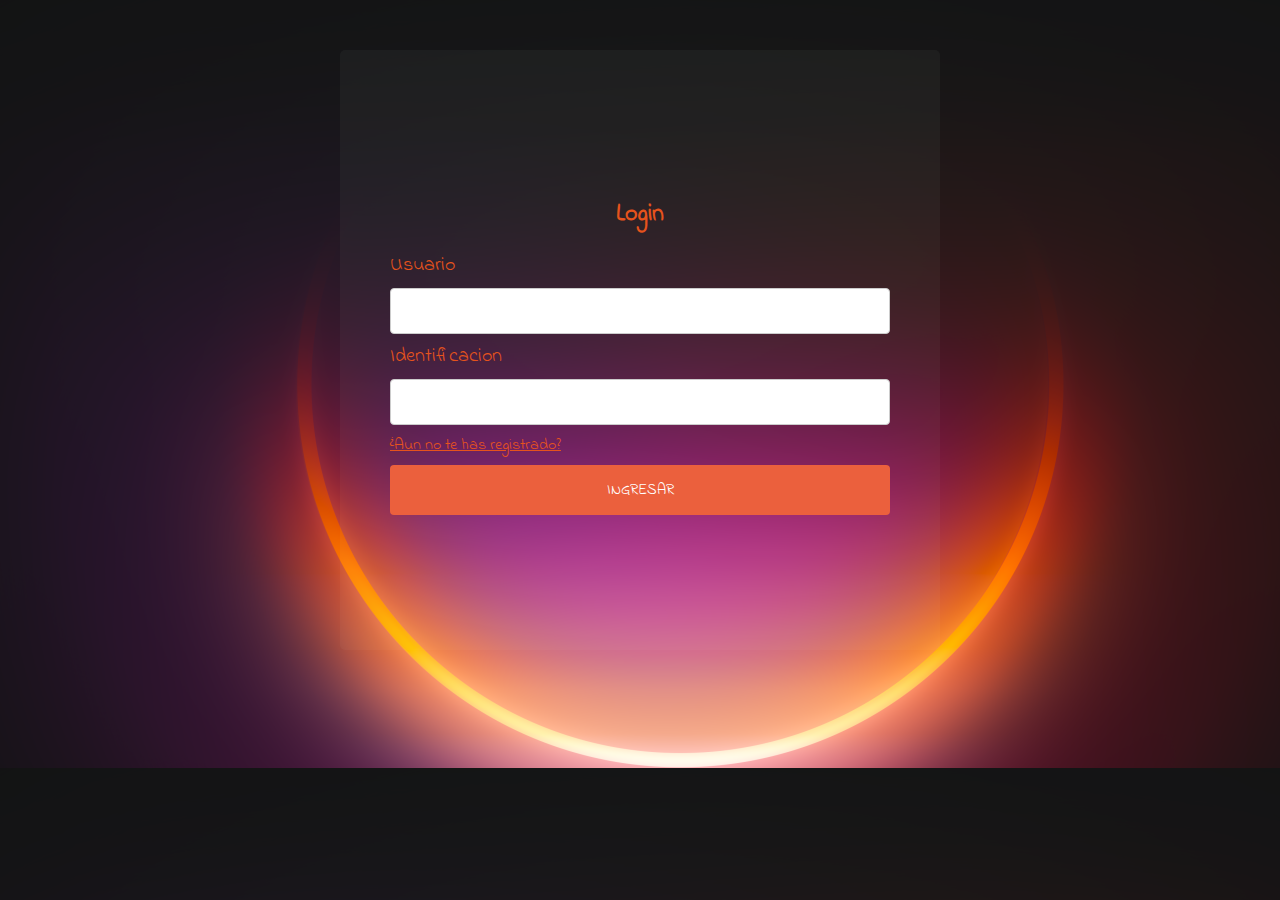
<file: index.html>
<!DOCTYPE html>
<html lang="en">
<head>
    <meta charset="UTF-8">
    <meta name="viewport" content="width=device-width, initial-scale=1.0">
    <link rel="stylesheet" href="style.css">
    <link rel="preconnect" href="https://fonts.googleapis.com">
    <link rel="preconnect" href="https://fonts.gstatic.com" crossorigin>
    <link href="https://fonts.googleapis.com/css2?family=Indie+Flower&display=swap" rel="stylesheet">
    <title>Login</title>
</head>
<body class="indie-flower-regular">
    <div class="container">
        <div>
            <h2>Login</h2>
        </div>
        <div>
            <form action="" onsubmit="login(event)">
                <label for="usuario">Usuario</label>
                <input class="indie-flower-regular" type="text" id="usuario" name="usuario" required>
                <label for="password">Identificacion</label>
                <input  class="indie-flower-regular" type="text" id="password" name="password" required>
                <a href="registro.html">¿Aun no te has registrado?</a>
                <input type="submit" value="INGRESAR" class="indie-flower-regular">
            </form>
        </div>
    </div>
    <script src="login.js"></script>
</body>
</html>
</file>
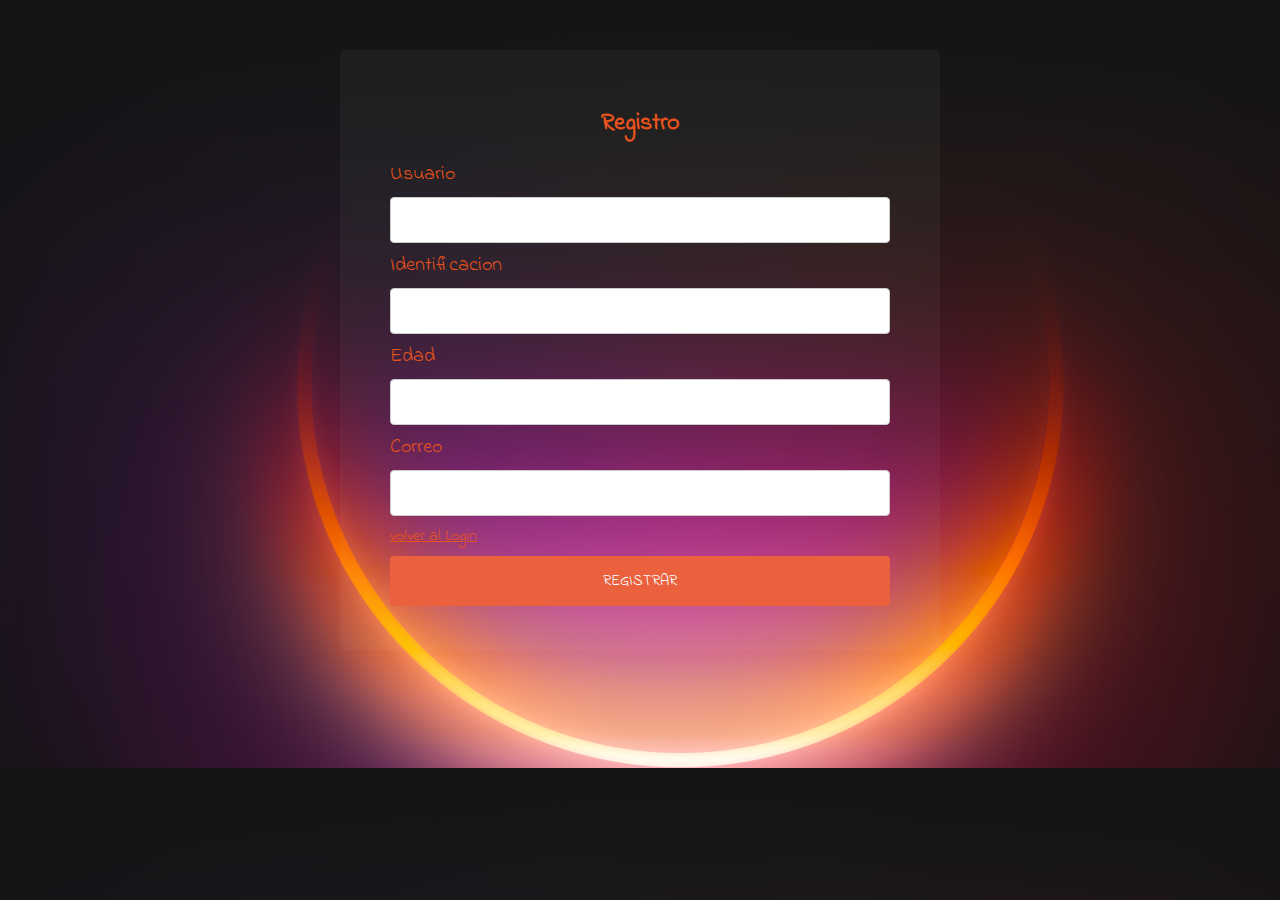
<file: registro.html>
<!DOCTYPE html>
<html lang="en">
<head>
    <meta charset="UTF-8">
    <meta name="viewport" content="width=device-width, initial-scale=1.0">
    <link rel="stylesheet" href="style.css">
    <link rel="preconnect" href="https://fonts.googleapis.com">
    <link rel="preconnect" href="https://fonts.gstatic.com" crossorigin>
    <link href="https://fonts.googleapis.com/css2?family=Indie+Flower&display=swap" rel="stylesheet">
    <title>Login</title>
</head>
<body class="indie-flower-regular">
    <div class="container">
        <div>
            <h2>Registro</h2>
        </div>
        <div>
            <form action="" onsubmit="guardarRegistro(event)">
                <label for="usuario">Usuario</label>
                <input class="indie-flower-regular" type="text" id="usuario" name="usuario" required>
                <label for="password">Identificacion</label>
                <input  class="indie-flower-regular" type="Text" id="password" name="password" required>
                <label for="age">Edad</label>
                <input  class="indie-flower-regular" type="text" id="age" name="age" required>
                <label for="email">Correo</label>
                <input  class="indie-flower-regular" type="text" id="email" name="email" required>
                <a href="index.html">volver al Login</a>
                <input type="submit" value="REGISTRAR" class="indie-flower-regular">
            </form>
        </div>
    </div>
    <script src="login.js"></script>
</body>
</html>
</file>
<file: style.css>
body
{
    background-image: url("images/fondo2.png");
    margin: 0;
}

.indie-flower-regular {
    font-family: "Indie Flower", cursive;
    font-weight: 400;
    font-style: normal;
  }
  

.container
{
    margin:auto;
    margin-top: 50px;
    display:flex;
    flex-direction: column;
    align-items: center;
    justify-content: center;
    padding: 50px;
    width: 500px;
    height: 500px;
    border-radius: 5px;
    background-color: rgba(238, 245, 238, 0.041) ;
    
    
}

    
h1, h2
{
    text-align: center;
    color:#E6531C;
}

label
{
    color: #E6531C;
    font-size: 20px;
}

input[type=text],input[type=password]
{
    width: 100%;
    padding: 12px 20px;
    margin: 8px 0;
    display: inline-block;
    border: 1px solid #ccc;
    border-radius: 4px;
    box-sizing: border-box;
    cursor: pointer;
}
input[type=submit] {
    width: 100%;
    background-color: #EB603D;
    color: white;
    padding: 14px 20px;
    margin: 8px 0;
    border: none;
    border-radius: 4px;
    cursor: pointer;
    font-size: 15px;
  }
  
  input[type=submit]:hover {
    background-color:#E6531C;
  }
  a
  {
    color: #E6531C;
  }
  form
  {
    justify-items: center;
    gap: 10px;
  }
  video
  {
    margin: auto;
    
  }

  .containervid
{
    margin:auto;
    margin-top: 10px;
    display:flex;
    flex-direction: column;
    align-items: center;
    justify-content: center;
    padding: 5px;
}

video
{
  width: 100%;
  height: auto;
}
</file>
